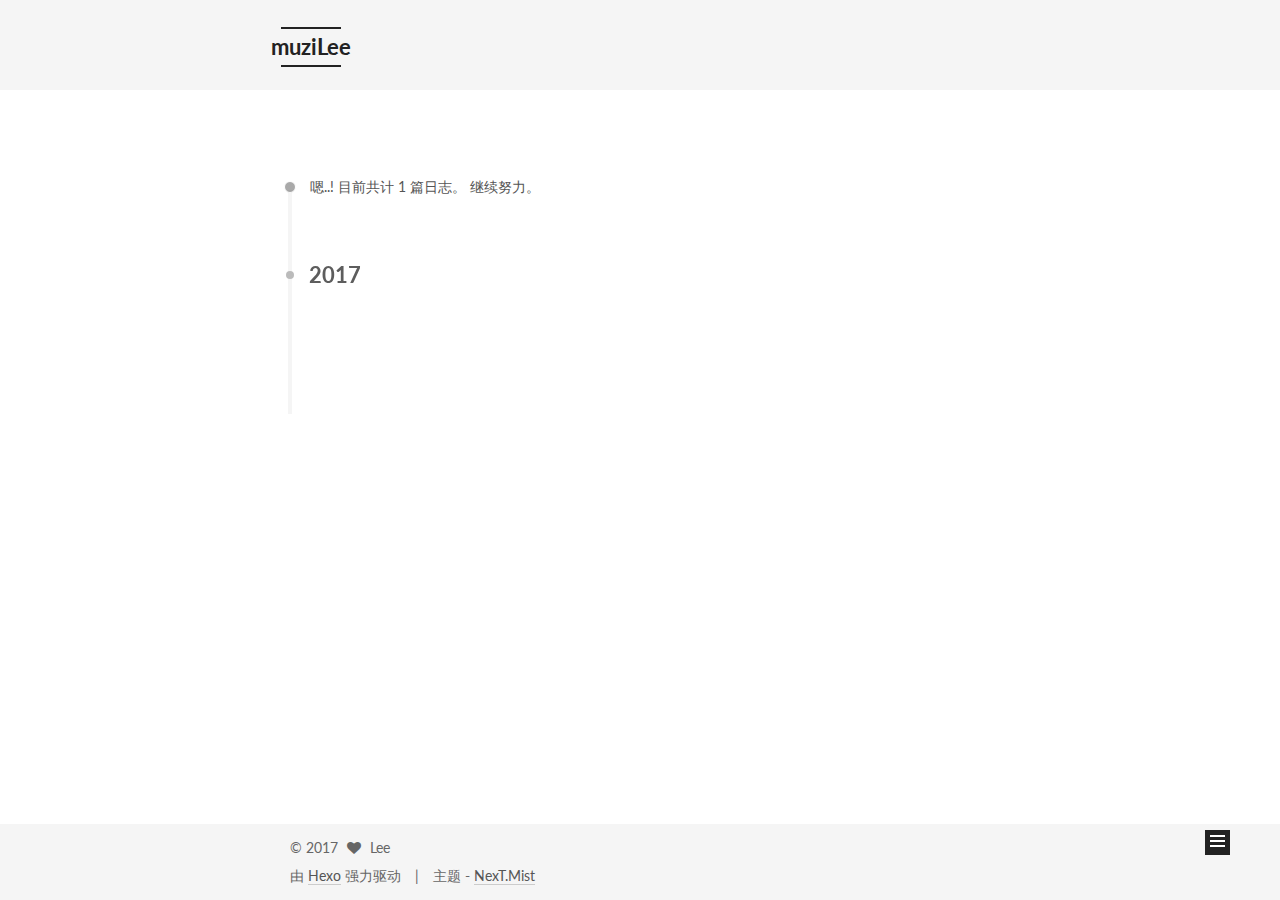
<file: archives/index.html>
<!doctype html>



  


<html class="theme-next mist use-motion" lang="zh-Hans">
<head>
  <meta charset="UTF-8"/>
<meta http-equiv="X-UA-Compatible" content="IE=edge" />
<meta name="viewport" content="width=device-width, initial-scale=1, maximum-scale=1"/>



<meta http-equiv="Cache-Control" content="no-transform" />
<meta http-equiv="Cache-Control" content="no-siteapp" />












  
  
  <link href="/lib/fancybox/source/jquery.fancybox.css?v=2.1.5" rel="stylesheet" type="text/css" />




  
  
  
  

  
    
    
  

  

  

  

  

  
    
    
    <link href="//fonts.googleapis.com/css?family=Lato:300,300italic,400,400italic,700,700italic&subset=latin,latin-ext" rel="stylesheet" type="text/css">
  






<link href="/lib/font-awesome/css/font-awesome.min.css?v=4.6.2" rel="stylesheet" type="text/css" />

<link href="/css/main.css?v=5.1.0" rel="stylesheet" type="text/css" />


  <meta name="keywords" content="Hexo, NexT" />








  <link rel="shortcut icon" type="image/x-icon" href="/favicon.ico?v=5.1.0" />






<meta property="og:type" content="website">
<meta property="og:title" content="muziLee">
<meta property="og:url" content="http://yoursite.com/archives/index.html">
<meta property="og:site_name" content="muziLee">
<meta name="twitter:card" content="summary">
<meta name="twitter:title" content="muziLee">



<script type="text/javascript" id="hexo.configurations">
  var NexT = window.NexT || {};
  var CONFIG = {
    root: '/',
    scheme: 'Mist',
    sidebar: {"position":"left","display":"post"},
    fancybox: true,
    motion: true,
    duoshuo: {
      userId: '0',
      author: '博主'
    },
    algolia: {
      applicationID: '',
      apiKey: '',
      indexName: '',
      hits: {"per_page":10},
      labels: {"input_placeholder":"Search for Posts","hits_empty":"We didn't find any results for the search: ${query}","hits_stats":"${hits} results found in ${time} ms"}
    }
  };
</script>



  <link rel="canonical" href="http://yoursite.com/archives/"/>





  <title> 归档 | muziLee </title>
</head>

<body itemscope itemtype="http://schema.org/WebPage" lang="zh-Hans">

  










  
  
    
  

  <div class="container one-collumn sidebar-position-left  page-archive  ">
    <div class="headband"></div>

    <header id="header" class="header" itemscope itemtype="http://schema.org/WPHeader">
      <div class="header-inner"><div class="site-meta ">
  

  <div class="custom-logo-site-title">
    <a href="/"  class="brand" rel="start">
      <span class="logo-line-before"><i></i></span>
      <span class="site-title">muziLee</span>
      <span class="logo-line-after"><i></i></span>
    </a>
  </div>
    
      <p class="site-subtitle"></p>
    
</div>

<div class="site-nav-toggle">
  <button>
    <span class="btn-bar"></span>
    <span class="btn-bar"></span>
    <span class="btn-bar"></span>
  </button>
</div>

<nav class="site-nav">
  

  
    <ul id="menu" class="menu">
      
        
        <li class="menu-item menu-item-home">
          <a href="/" rel="section">
            
              <i class="menu-item-icon fa fa-fw fa-home"></i> <br />
            
            首页
          </a>
        </li>
      
        
        <li class="menu-item menu-item-archives">
          <a href="/archives" rel="section">
            
              <i class="menu-item-icon fa fa-fw fa-archive"></i> <br />
            
            归档
          </a>
        </li>
      
        
        <li class="menu-item menu-item-tags">
          <a href="/tags" rel="section">
            
              <i class="menu-item-icon fa fa-fw fa-tags"></i> <br />
            
            标签
          </a>
        </li>
      

      
    </ul>
  

  
</nav>



 </div>
    </header>

    <main id="main" class="main">
      <div class="main-inner">
        <div class="content-wrap">
          <div id="content" class="content">
            

  <section id="posts" class="posts-collapse">
    <span class="archive-move-on"></span>

    <span class="archive-page-counter">
      
      
      
        
      
      嗯..! 目前共计 1 篇日志。 继续努力。
    </span>

    

      
      
      

      
        
        <div class="collection-title">
          <h2 class="archive-year motion-element" id="archive-year-2017">2017</h2>
        </div>
      
      

      

  <article class="post post-type-normal" itemscope itemtype="http://schema.org/Article">
    <header class="post-header">

      <h1 class="post-title">
        
            <a class="post-title-link" href="/2017/01/24/hello-world/" itemprop="url">
              
                <span itemprop="name">Hello World</span>
              
            </a>
        
      </h1>

      <div class="post-meta">
        <time class="post-time" itemprop="dateCreated"
              datetime="2017-01-24T16:08:00+08:00"
              content="2017-01-24" >
          01-24
        </time>
      </div>

    </header>
  </article>



    

  </section>

  


          
          </div>
          


          

        </div>
        
          
  
  <div class="sidebar-toggle">
    <div class="sidebar-toggle-line-wrap">
      <span class="sidebar-toggle-line sidebar-toggle-line-first"></span>
      <span class="sidebar-toggle-line sidebar-toggle-line-middle"></span>
      <span class="sidebar-toggle-line sidebar-toggle-line-last"></span>
    </div>
  </div>

  <aside id="sidebar" class="sidebar">
    <div class="sidebar-inner">

      

      

      <section class="site-overview sidebar-panel sidebar-panel-active">
        <div class="site-author motion-element" itemprop="author" itemscope itemtype="http://schema.org/Person">
          <img class="site-author-image" itemprop="image"
               src="/images/avatar.gif"
               alt="Lee" />
          <p class="site-author-name" itemprop="name">Lee</p>
          <p class="site-description motion-element" itemprop="description"></p>
        </div>
        <nav class="site-state motion-element">
        
          
            <div class="site-state-item site-state-posts">
              <a href="/archives">
                <span class="site-state-item-count">1</span>
                <span class="site-state-item-name">日志</span>
              </a>
            </div>
          

          

          

        </nav>

        

        <div class="links-of-author motion-element">
          
        </div>

        
        

        
        

        


      </section>

      

    </div>
  </aside>


        
      </div>
    </main>

    <footer id="footer" class="footer">
      <div class="footer-inner">
        <div class="copyright" >
  
  &copy; 
  <span itemprop="copyrightYear">2017</span>
  <span class="with-love">
    <i class="fa fa-heart"></i>
  </span>
  <span class="author" itemprop="copyrightHolder">Lee</span>
</div>


<div class="powered-by">
  由 <a class="theme-link" href="https://hexo.io">Hexo</a> 强力驱动
</div>

<div class="theme-info">
  主题 -
  <a class="theme-link" href="https://github.com/iissnan/hexo-theme-next">
    NexT.Mist
  </a>
</div>


        

        
      </div>
    </footer>

    <div class="back-to-top">
      <i class="fa fa-arrow-up"></i>
    </div>
  </div>

  

<script type="text/javascript">
  if (Object.prototype.toString.call(window.Promise) !== '[object Function]') {
    window.Promise = null;
  }
</script>









  




  
  <script type="text/javascript" src="/lib/jquery/index.js?v=2.1.3"></script>

  
  <script type="text/javascript" src="/lib/fastclick/lib/fastclick.min.js?v=1.0.6"></script>

  
  <script type="text/javascript" src="/lib/jquery_lazyload/jquery.lazyload.js?v=1.9.7"></script>

  
  <script type="text/javascript" src="/lib/velocity/velocity.min.js?v=1.2.1"></script>

  
  <script type="text/javascript" src="/lib/velocity/velocity.ui.min.js?v=1.2.1"></script>

  
  <script type="text/javascript" src="/lib/fancybox/source/jquery.fancybox.pack.js?v=2.1.5"></script>


  


  <script type="text/javascript" src="/js/src/utils.js?v=5.1.0"></script>

  <script type="text/javascript" src="/js/src/motion.js?v=5.1.0"></script>



  
  

  
  
    <script type="text/javascript" id="motion.page.archive">
      $('.archive-year').velocity('transition.slideLeftIn');
    </script>
  


  


  <script type="text/javascript" src="/js/src/bootstrap.js?v=5.1.0"></script>



  



  




	





  





  

  




  
  

  

  

  

  


</body>
</html>
</file>
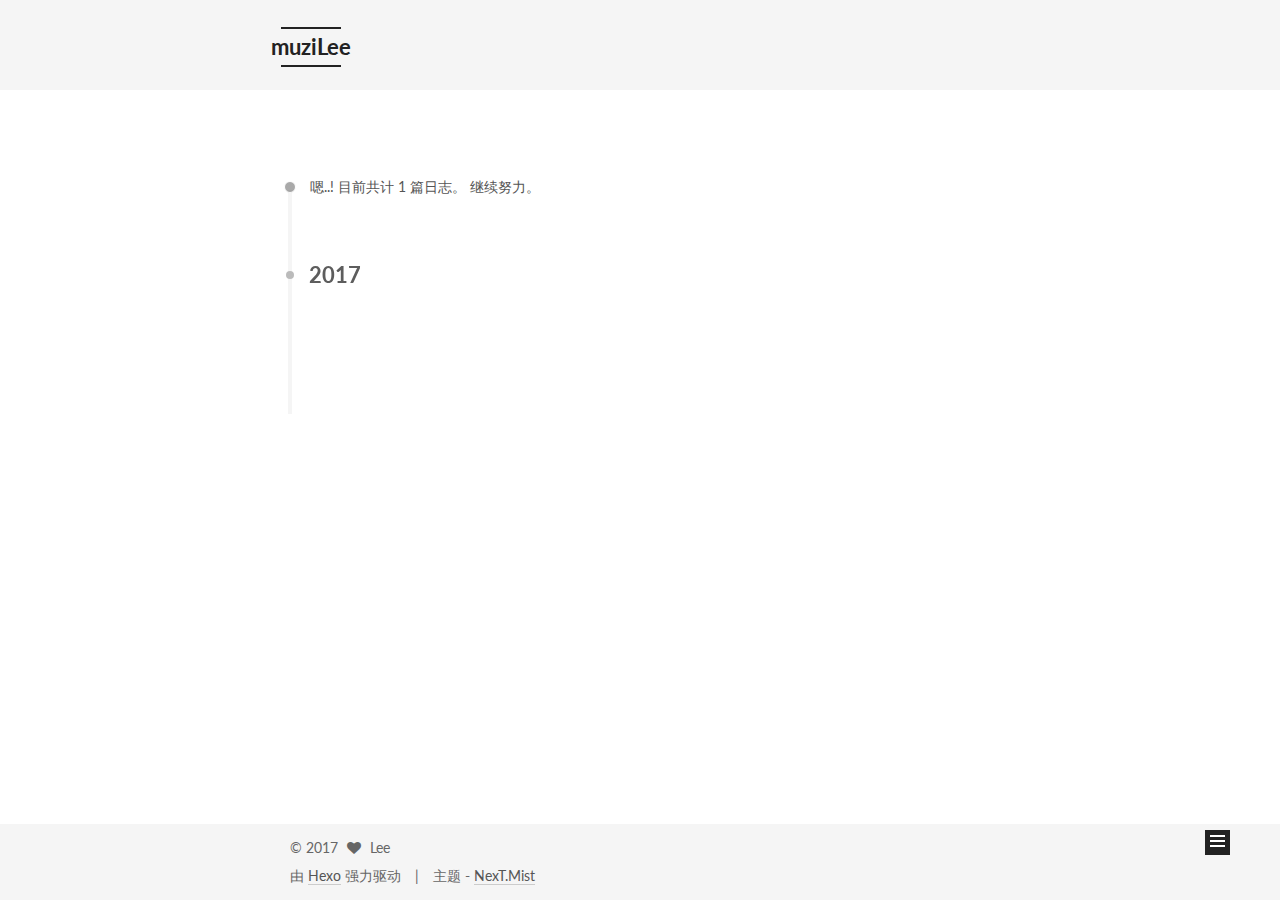
<file: archives/2017/index.html>
<!doctype html>



  


<html class="theme-next mist use-motion" lang="zh-Hans">
<head>
  <meta charset="UTF-8"/>
<meta http-equiv="X-UA-Compatible" content="IE=edge" />
<meta name="viewport" content="width=device-width, initial-scale=1, maximum-scale=1"/>



<meta http-equiv="Cache-Control" content="no-transform" />
<meta http-equiv="Cache-Control" content="no-siteapp" />












  
  
  <link href="/lib/fancybox/source/jquery.fancybox.css?v=2.1.5" rel="stylesheet" type="text/css" />




  
  
  
  

  
    
    
  

  

  

  

  

  
    
    
    <link href="//fonts.googleapis.com/css?family=Lato:300,300italic,400,400italic,700,700italic&subset=latin,latin-ext" rel="stylesheet" type="text/css">
  






<link href="/lib/font-awesome/css/font-awesome.min.css?v=4.6.2" rel="stylesheet" type="text/css" />

<link href="/css/main.css?v=5.1.0" rel="stylesheet" type="text/css" />


  <meta name="keywords" content="Hexo, NexT" />








  <link rel="shortcut icon" type="image/x-icon" href="/favicon.ico?v=5.1.0" />






<meta property="og:type" content="website">
<meta property="og:title" content="muziLee">
<meta property="og:url" content="http://yoursite.com/archives/2017/index.html">
<meta property="og:site_name" content="muziLee">
<meta name="twitter:card" content="summary">
<meta name="twitter:title" content="muziLee">



<script type="text/javascript" id="hexo.configurations">
  var NexT = window.NexT || {};
  var CONFIG = {
    root: '/',
    scheme: 'Mist',
    sidebar: {"position":"left","display":"post"},
    fancybox: true,
    motion: true,
    duoshuo: {
      userId: '0',
      author: '博主'
    },
    algolia: {
      applicationID: '',
      apiKey: '',
      indexName: '',
      hits: {"per_page":10},
      labels: {"input_placeholder":"Search for Posts","hits_empty":"We didn't find any results for the search: ${query}","hits_stats":"${hits} results found in ${time} ms"}
    }
  };
</script>



  <link rel="canonical" href="http://yoursite.com/archives/2017/"/>





  <title> 归档 | muziLee </title>
</head>

<body itemscope itemtype="http://schema.org/WebPage" lang="zh-Hans">

  










  
  
    
  

  <div class="container one-collumn sidebar-position-left  page-archive  ">
    <div class="headband"></div>

    <header id="header" class="header" itemscope itemtype="http://schema.org/WPHeader">
      <div class="header-inner"><div class="site-meta ">
  

  <div class="custom-logo-site-title">
    <a href="/"  class="brand" rel="start">
      <span class="logo-line-before"><i></i></span>
      <span class="site-title">muziLee</span>
      <span class="logo-line-after"><i></i></span>
    </a>
  </div>
    
      <p class="site-subtitle"></p>
    
</div>

<div class="site-nav-toggle">
  <button>
    <span class="btn-bar"></span>
    <span class="btn-bar"></span>
    <span class="btn-bar"></span>
  </button>
</div>

<nav class="site-nav">
  

  
    <ul id="menu" class="menu">
      
        
        <li class="menu-item menu-item-home">
          <a href="/" rel="section">
            
              <i class="menu-item-icon fa fa-fw fa-home"></i> <br />
            
            首页
          </a>
        </li>
      
        
        <li class="menu-item menu-item-archives">
          <a href="/archives" rel="section">
            
              <i class="menu-item-icon fa fa-fw fa-archive"></i> <br />
            
            归档
          </a>
        </li>
      
        
        <li class="menu-item menu-item-tags">
          <a href="/tags" rel="section">
            
              <i class="menu-item-icon fa fa-fw fa-tags"></i> <br />
            
            标签
          </a>
        </li>
      

      
    </ul>
  

  
</nav>



 </div>
    </header>

    <main id="main" class="main">
      <div class="main-inner">
        <div class="content-wrap">
          <div id="content" class="content">
            

  <section id="posts" class="posts-collapse">
    <span class="archive-move-on"></span>

    <span class="archive-page-counter">
      
      
      
        
      
      嗯..! 目前共计 1 篇日志。 继续努力。
    </span>

    

      
      
      

      
        
        <div class="collection-title">
          <h2 class="archive-year motion-element" id="archive-year-2017">2017</h2>
        </div>
      
      

      

  <article class="post post-type-normal" itemscope itemtype="http://schema.org/Article">
    <header class="post-header">

      <h1 class="post-title">
        
            <a class="post-title-link" href="/2017/01/24/hello-world/" itemprop="url">
              
                <span itemprop="name">Hello World</span>
              
            </a>
        
      </h1>

      <div class="post-meta">
        <time class="post-time" itemprop="dateCreated"
              datetime="2017-01-24T16:08:00+08:00"
              content="2017-01-24" >
          01-24
        </time>
      </div>

    </header>
  </article>



    

  </section>

  


          
          </div>
          


          

        </div>
        
          
  
  <div class="sidebar-toggle">
    <div class="sidebar-toggle-line-wrap">
      <span class="sidebar-toggle-line sidebar-toggle-line-first"></span>
      <span class="sidebar-toggle-line sidebar-toggle-line-middle"></span>
      <span class="sidebar-toggle-line sidebar-toggle-line-last"></span>
    </div>
  </div>

  <aside id="sidebar" class="sidebar">
    <div class="sidebar-inner">

      

      

      <section class="site-overview sidebar-panel sidebar-panel-active">
        <div class="site-author motion-element" itemprop="author" itemscope itemtype="http://schema.org/Person">
          <img class="site-author-image" itemprop="image"
               src="/images/avatar.gif"
               alt="Lee" />
          <p class="site-author-name" itemprop="name">Lee</p>
          <p class="site-description motion-element" itemprop="description"></p>
        </div>
        <nav class="site-state motion-element">
        
          
            <div class="site-state-item site-state-posts">
              <a href="/archives">
                <span class="site-state-item-count">1</span>
                <span class="site-state-item-name">日志</span>
              </a>
            </div>
          

          

          

        </nav>

        

        <div class="links-of-author motion-element">
          
        </div>

        
        

        
        

        


      </section>

      

    </div>
  </aside>


        
      </div>
    </main>

    <footer id="footer" class="footer">
      <div class="footer-inner">
        <div class="copyright" >
  
  &copy; 
  <span itemprop="copyrightYear">2017</span>
  <span class="with-love">
    <i class="fa fa-heart"></i>
  </span>
  <span class="author" itemprop="copyrightHolder">Lee</span>
</div>


<div class="powered-by">
  由 <a class="theme-link" href="https://hexo.io">Hexo</a> 强力驱动
</div>

<div class="theme-info">
  主题 -
  <a class="theme-link" href="https://github.com/iissnan/hexo-theme-next">
    NexT.Mist
  </a>
</div>


        

        
      </div>
    </footer>

    <div class="back-to-top">
      <i class="fa fa-arrow-up"></i>
    </div>
  </div>

  

<script type="text/javascript">
  if (Object.prototype.toString.call(window.Promise) !== '[object Function]') {
    window.Promise = null;
  }
</script>









  




  
  <script type="text/javascript" src="/lib/jquery/index.js?v=2.1.3"></script>

  
  <script type="text/javascript" src="/lib/fastclick/lib/fastclick.min.js?v=1.0.6"></script>

  
  <script type="text/javascript" src="/lib/jquery_lazyload/jquery.lazyload.js?v=1.9.7"></script>

  
  <script type="text/javascript" src="/lib/velocity/velocity.min.js?v=1.2.1"></script>

  
  <script type="text/javascript" src="/lib/velocity/velocity.ui.min.js?v=1.2.1"></script>

  
  <script type="text/javascript" src="/lib/fancybox/source/jquery.fancybox.pack.js?v=2.1.5"></script>


  


  <script type="text/javascript" src="/js/src/utils.js?v=5.1.0"></script>

  <script type="text/javascript" src="/js/src/motion.js?v=5.1.0"></script>



  
  

  
  
    <script type="text/javascript" id="motion.page.archive">
      $('.archive-year').velocity('transition.slideLeftIn');
    </script>
  


  


  <script type="text/javascript" src="/js/src/bootstrap.js?v=5.1.0"></script>



  



  




	





  





  

  




  
  

  

  

  

  


</body>
</html>
</file>
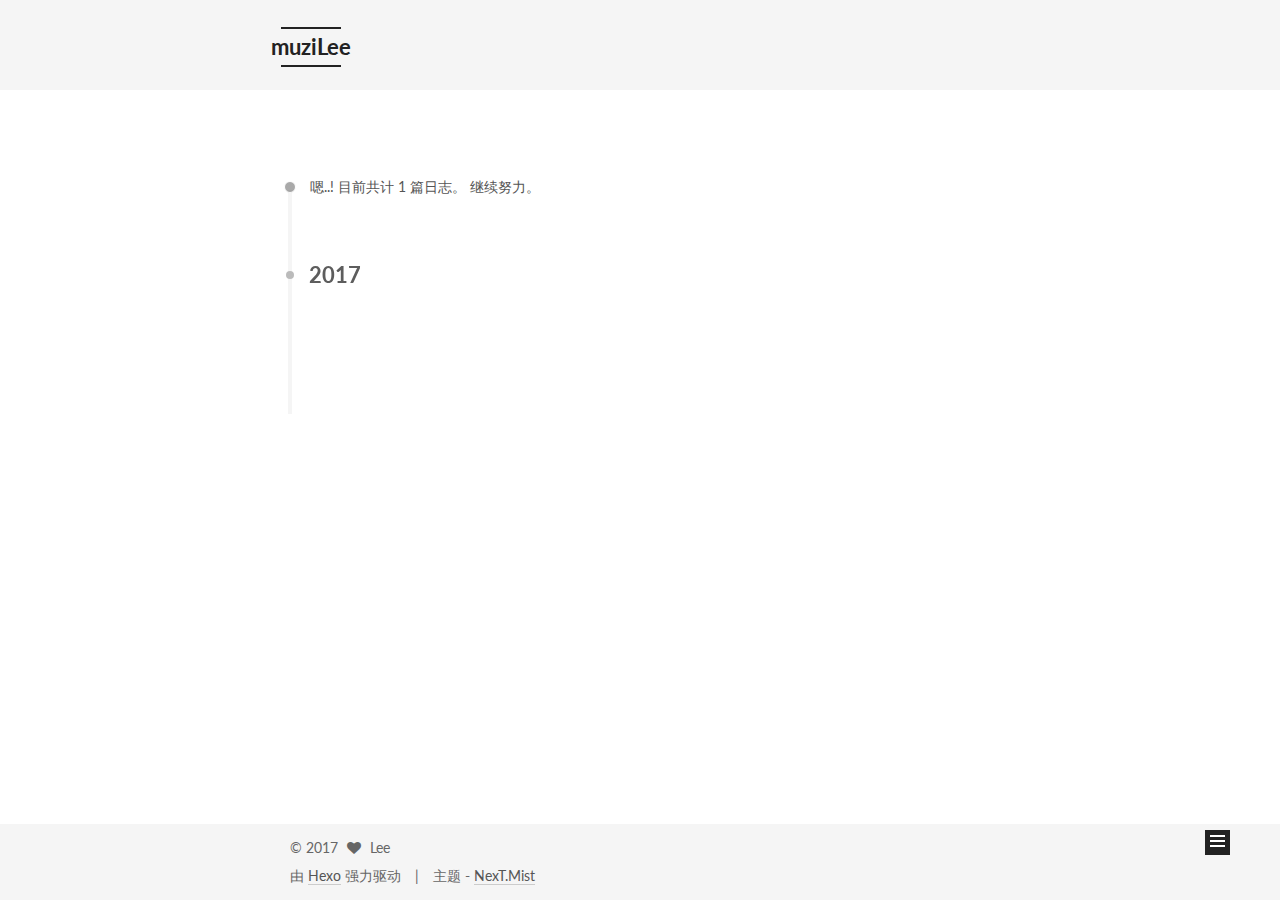
<file: archives/2017/01/index.html>
<!doctype html>



  


<html class="theme-next mist use-motion" lang="zh-Hans">
<head>
  <meta charset="UTF-8"/>
<meta http-equiv="X-UA-Compatible" content="IE=edge" />
<meta name="viewport" content="width=device-width, initial-scale=1, maximum-scale=1"/>



<meta http-equiv="Cache-Control" content="no-transform" />
<meta http-equiv="Cache-Control" content="no-siteapp" />












  
  
  <link href="/lib/fancybox/source/jquery.fancybox.css?v=2.1.5" rel="stylesheet" type="text/css" />




  
  
  
  

  
    
    
  

  

  

  

  

  
    
    
    <link href="//fonts.googleapis.com/css?family=Lato:300,300italic,400,400italic,700,700italic&subset=latin,latin-ext" rel="stylesheet" type="text/css">
  






<link href="/lib/font-awesome/css/font-awesome.min.css?v=4.6.2" rel="stylesheet" type="text/css" />

<link href="/css/main.css?v=5.1.0" rel="stylesheet" type="text/css" />


  <meta name="keywords" content="Hexo, NexT" />








  <link rel="shortcut icon" type="image/x-icon" href="/favicon.ico?v=5.1.0" />






<meta property="og:type" content="website">
<meta property="og:title" content="muziLee">
<meta property="og:url" content="http://yoursite.com/archives/2017/01/index.html">
<meta property="og:site_name" content="muziLee">
<meta name="twitter:card" content="summary">
<meta name="twitter:title" content="muziLee">



<script type="text/javascript" id="hexo.configurations">
  var NexT = window.NexT || {};
  var CONFIG = {
    root: '/',
    scheme: 'Mist',
    sidebar: {"position":"left","display":"post"},
    fancybox: true,
    motion: true,
    duoshuo: {
      userId: '0',
      author: '博主'
    },
    algolia: {
      applicationID: '',
      apiKey: '',
      indexName: '',
      hits: {"per_page":10},
      labels: {"input_placeholder":"Search for Posts","hits_empty":"We didn't find any results for the search: ${query}","hits_stats":"${hits} results found in ${time} ms"}
    }
  };
</script>



  <link rel="canonical" href="http://yoursite.com/archives/2017/01/"/>





  <title> 归档 | muziLee </title>
</head>

<body itemscope itemtype="http://schema.org/WebPage" lang="zh-Hans">

  










  
  
    
  

  <div class="container one-collumn sidebar-position-left  page-archive  ">
    <div class="headband"></div>

    <header id="header" class="header" itemscope itemtype="http://schema.org/WPHeader">
      <div class="header-inner"><div class="site-meta ">
  

  <div class="custom-logo-site-title">
    <a href="/"  class="brand" rel="start">
      <span class="logo-line-before"><i></i></span>
      <span class="site-title">muziLee</span>
      <span class="logo-line-after"><i></i></span>
    </a>
  </div>
    
      <p class="site-subtitle"></p>
    
</div>

<div class="site-nav-toggle">
  <button>
    <span class="btn-bar"></span>
    <span class="btn-bar"></span>
    <span class="btn-bar"></span>
  </button>
</div>

<nav class="site-nav">
  

  
    <ul id="menu" class="menu">
      
        
        <li class="menu-item menu-item-home">
          <a href="/" rel="section">
            
              <i class="menu-item-icon fa fa-fw fa-home"></i> <br />
            
            首页
          </a>
        </li>
      
        
        <li class="menu-item menu-item-archives">
          <a href="/archives" rel="section">
            
              <i class="menu-item-icon fa fa-fw fa-archive"></i> <br />
            
            归档
          </a>
        </li>
      
        
        <li class="menu-item menu-item-tags">
          <a href="/tags" rel="section">
            
              <i class="menu-item-icon fa fa-fw fa-tags"></i> <br />
            
            标签
          </a>
        </li>
      

      
    </ul>
  

  
</nav>



 </div>
    </header>

    <main id="main" class="main">
      <div class="main-inner">
        <div class="content-wrap">
          <div id="content" class="content">
            

  <section id="posts" class="posts-collapse">
    <span class="archive-move-on"></span>

    <span class="archive-page-counter">
      
      
      
        
      
      嗯..! 目前共计 1 篇日志。 继续努力。
    </span>

    

      
      
      

      
        
        <div class="collection-title">
          <h2 class="archive-year motion-element" id="archive-year-2017">2017</h2>
        </div>
      
      

      

  <article class="post post-type-normal" itemscope itemtype="http://schema.org/Article">
    <header class="post-header">

      <h1 class="post-title">
        
            <a class="post-title-link" href="/2017/01/24/hello-world/" itemprop="url">
              
                <span itemprop="name">Hello World</span>
              
            </a>
        
      </h1>

      <div class="post-meta">
        <time class="post-time" itemprop="dateCreated"
              datetime="2017-01-24T16:08:00+08:00"
              content="2017-01-24" >
          01-24
        </time>
      </div>

    </header>
  </article>



    

  </section>

  


          
          </div>
          


          

        </div>
        
          
  
  <div class="sidebar-toggle">
    <div class="sidebar-toggle-line-wrap">
      <span class="sidebar-toggle-line sidebar-toggle-line-first"></span>
      <span class="sidebar-toggle-line sidebar-toggle-line-middle"></span>
      <span class="sidebar-toggle-line sidebar-toggle-line-last"></span>
    </div>
  </div>

  <aside id="sidebar" class="sidebar">
    <div class="sidebar-inner">

      

      

      <section class="site-overview sidebar-panel sidebar-panel-active">
        <div class="site-author motion-element" itemprop="author" itemscope itemtype="http://schema.org/Person">
          <img class="site-author-image" itemprop="image"
               src="/images/avatar.gif"
               alt="Lee" />
          <p class="site-author-name" itemprop="name">Lee</p>
          <p class="site-description motion-element" itemprop="description"></p>
        </div>
        <nav class="site-state motion-element">
        
          
            <div class="site-state-item site-state-posts">
              <a href="/archives">
                <span class="site-state-item-count">1</span>
                <span class="site-state-item-name">日志</span>
              </a>
            </div>
          

          

          

        </nav>

        

        <div class="links-of-author motion-element">
          
        </div>

        
        

        
        

        


      </section>

      

    </div>
  </aside>


        
      </div>
    </main>

    <footer id="footer" class="footer">
      <div class="footer-inner">
        <div class="copyright" >
  
  &copy; 
  <span itemprop="copyrightYear">2017</span>
  <span class="with-love">
    <i class="fa fa-heart"></i>
  </span>
  <span class="author" itemprop="copyrightHolder">Lee</span>
</div>


<div class="powered-by">
  由 <a class="theme-link" href="https://hexo.io">Hexo</a> 强力驱动
</div>

<div class="theme-info">
  主题 -
  <a class="theme-link" href="https://github.com/iissnan/hexo-theme-next">
    NexT.Mist
  </a>
</div>


        

        
      </div>
    </footer>

    <div class="back-to-top">
      <i class="fa fa-arrow-up"></i>
    </div>
  </div>

  

<script type="text/javascript">
  if (Object.prototype.toString.call(window.Promise) !== '[object Function]') {
    window.Promise = null;
  }
</script>









  




  
  <script type="text/javascript" src="/lib/jquery/index.js?v=2.1.3"></script>

  
  <script type="text/javascript" src="/lib/fastclick/lib/fastclick.min.js?v=1.0.6"></script>

  
  <script type="text/javascript" src="/lib/jquery_lazyload/jquery.lazyload.js?v=1.9.7"></script>

  
  <script type="text/javascript" src="/lib/velocity/velocity.min.js?v=1.2.1"></script>

  
  <script type="text/javascript" src="/lib/velocity/velocity.ui.min.js?v=1.2.1"></script>

  
  <script type="text/javascript" src="/lib/fancybox/source/jquery.fancybox.pack.js?v=2.1.5"></script>


  


  <script type="text/javascript" src="/js/src/utils.js?v=5.1.0"></script>

  <script type="text/javascript" src="/js/src/motion.js?v=5.1.0"></script>



  
  

  
  
    <script type="text/javascript" id="motion.page.archive">
      $('.archive-year').velocity('transition.slideLeftIn');
    </script>
  


  


  <script type="text/javascript" src="/js/src/bootstrap.js?v=5.1.0"></script>



  



  




	





  





  

  




  
  

  

  

  

  


</body>
</html>
</file>
<file: css/main.css>
/* normalize.css v3.0.2 | MIT License | git.io/normalize */
html {
  font-family: sans-serif; /* 1 */
  -ms-text-size-adjust: 100%; /* 2 */
  -webkit-text-size-adjust: 100%; /* 2 */
}
body {
  margin: 0;
}
article,
aside,
details,
figcaption,
figure,
footer,
header,
hgroup,
main,
menu,
nav,
section,
summary {
  display: block;
}
audio,
canvas,
progress,
video {
  display: inline-block; /* 1 */
  vertical-align: baseline; /* 2 */
}
audio:not([controls]) {
  display: none;
  height: 0;
}
[hidden],
template {
  display: none;
}
a {
  background-color: transparent;
}
a:active,
a:hover {
  outline: 0;
}
abbr[title] {
  border-bottom: 1px dotted;
}
b,
strong {
  font-weight: bold;
}
dfn {
  font-style: italic;
}
h1 {
  font-size: 2em;
  margin: 0.67em 0;
}
mark {
  background: #ff0;
  color: #000;
}
small {
  font-size: 80%;
}
sub,
sup {
  font-size: 75%;
  line-height: 0;
  position: relative;
  vertical-align: baseline;
}
sup {
  top: -0.5em;
}
sub {
  bottom: -0.25em;
}
img {
  border: 0;
}
svg:not(:root) {
  overflow: hidden;
}
figure {
  margin: 1em 40px;
}
hr {
  -moz-box-sizing: content-box;
  box-sizing: content-box;
  height: 0;
}
pre {
  overflow: auto;
}
code,
kbd,
pre,
samp {
  font-family: monospace, monospace;
  font-size: 1em;
}
button,
input,
optgroup,
select,
textarea {
  color: inherit; /* 1 */
  font: inherit; /* 2 */
  margin: 0; /* 3 */
}
button {
  overflow: visible;
}
button,
select {
  text-transform: none;
}
button,
html input[type="button"],
input[type="reset"],
input[type="submit"] {
  -webkit-appearance: button; /* 2 */
  cursor: pointer; /* 3 */
}
button[disabled],
html input[disabled] {
  cursor: default;
}
button::-moz-focus-inner,
input::-moz-focus-inner {
  border: 0;
  padding: 0;
}
input {
  line-height: normal;
}
input[type="checkbox"],
input[type="radio"] {
  box-sizing: border-box; /* 1 */
  padding: 0; /* 2 */
}
input[type="number"]::-webkit-inner-spin-button,
input[type="number"]::-webkit-outer-spin-button {
  height: auto;
}
input[type="search"] {
  -webkit-appearance: textfield; /* 1 */
  -moz-box-sizing: content-box;
  -webkit-box-sizing: content-box; /* 2 */
  box-sizing: content-box;
}
input[type="search"]::-webkit-search-cancel-button,
input[type="search"]::-webkit-search-decoration {
  -webkit-appearance: none;
}
fieldset {
  border: 1px solid #c0c0c0;
  margin: 0 2px;
  padding: 0.35em 0.625em 0.75em;
}
legend {
  border: 0; /* 1 */
  padding: 0; /* 2 */
}
textarea {
  overflow: auto;
}
optgroup {
  font-weight: bold;
}
table {
  border-collapse: collapse;
  border-spacing: 0;
}
td,
th {
  padding: 0;
}
::selection {
  background: #262a30;
  color: #fff;
}
body {
  position: relative;
  font-family: 'Lato', "PingFang SC", "Microsoft YaHei", sans-serif;
  font-size: 14px;
  line-height: 2;
  color: #555;
  background: #fff;
}
@media (max-width: 767px) {
  body {
    padding-right: 0 !important;
  }
}
@media (min-width: 768px) and (max-width: 991px) {
  body {
    padding-right: 0 !important;
  }
}
@media (min-width: 1600px) {
  body {
    font-size: 16px;
  }
}
h1,
h2,
h3,
h4,
h5,
h6 {
  margin: 0;
  padding: 0;
  font-weight: bold;
  line-height: 1.5;
  font-family: 'Lato', "PingFang SC", "Microsoft YaHei", sans-serif;
}
h2,
h3,
h4,
h5,
h6 {
  margin: 20px 0 15px;
}
h1 {
  font-size: 24px;
}
@media (max-width: 767px) {
  h1 {
    font-size: 20px;
  }
}
h2 {
  font-size: 22px;
}
@media (max-width: 767px) {
  h2 {
    font-size: 18px;
  }
}
h3 {
  font-size: 20px;
}
@media (max-width: 767px) {
  h3 {
    font-size: 16px;
  }
}
h4 {
  font-size: 18px;
}
@media (max-width: 767px) {
  h4 {
    font-size: 14px;
  }
}
h5 {
  font-size: 16px;
}
@media (max-width: 767px) {
  h5 {
    font-size: 12px;
  }
}
h6 {
  font-size: 14px;
}
@media (max-width: 767px) {
  h6 {
    font-size: 10px;
  }
}
p {
  margin: 0 0 25px 0;
}
a {
  color: #555;
  text-decoration: none;
  border-bottom: 1px solid #999;
  word-wrap: break-word;
}
a:hover {
  color: #222;
  border-bottom-color: #222;
}
ul {
  list-style: none;
}
blockquote {
  margin: 0;
  padding: 0;
}
img {
  display: block;
  margin: auto;
  max-width: 100%;
  height: auto;
}
hr {
  margin: 40px 0;
  height: 3px;
  border: none;
  background-color: #ddd;
  background-image: repeating-linear-gradient(-45deg, #fff, #fff 4px, transparent 4px, transparent 8px);
}
blockquote {
  padding: 0 15px;
  color: #666;
  border-left: 4px solid #ddd;
}
blockquote cite::before {
  content: "-";
  padding: 0 5px;
}
dt {
  font-weight: 700;
}
dd {
  margin: 0;
  padding: 0;
}
.text-left {
  text-align: left;
}
.text-center {
  text-align: center;
}
.text-right {
  text-align: right;
}
.text-justify {
  text-align: justify;
}
.text-nowrap {
  white-space: nowrap;
}
.text-lowercase {
  text-transform: lowercase;
}
.text-uppercase {
  text-transform: uppercase;
}
.text-capitalize {
  text-transform: capitalize;
}
.center-block {
  display: block;
  margin-left: auto;
  margin-right: auto;
}
.clearfix:before,
.clearfix:after {
  content: " ";
  display: table;
}
.clearfix:after {
  clear: both;
}
.pullquote {
  width: 45%;
}
.pullquote.left {
  float: left;
  margin-left: 5px;
  margin-right: 10px;
}
.pullquote.right {
  float: right;
  margin-left: 10px;
  margin-right: 5px;
}
.affix.affix.affix {
  position: fixed;
}
.translation {
  margin-top: -20px;
  font-size: 14px;
  color: #999;
}
.scrollbar-measure {
  width: 100px;
  height: 100px;
  overflow: scroll;
  position: absolute;
  top: -9999px;
}
.use-motion .motion-element {
  opacity: 0;
}
#local-search-input {
  padding: 3px;
  border: none;
  text-indent: 14px;
  border-radius: 0;
  width: 140px;
  outline: none;
  border-bottom: 1px solid #999;
  background: inherit;
  opacity: 0.5;
}
#local-search-input:focus {
  opacity: 1;
}
.search-icon {
  position: absolute;
  top: 9px;
}
table {
  margin: 20px 0;
  width: 100%;
  border-collapse: collapse;
  border-spacing: 0;
  border: 1px solid #ddd;
  font-size: 14px;
  table-layout: fixed;
  word-wrap: break-all;
}
table>tbody>tr:nth-of-type(odd) {
  background-color: #f9f9f9;
}
table>tbody>tr:hover {
  background-color: #f5f5f5;
}
caption,
th,
td {
  padding: 8px;
  text-align: left;
  vertical-align: middle;
  font-weight: normal;
}
th,
td {
  border-bottom: 3px solid #ddd;
  border-right: 1px solid #eee;
}
th {
  padding-bottom: 10px;
  font-weight: 700;
}
td {
  border-bottom-width: 1px;
}
html,
body {
  height: 100%;
}
.container {
  position: relative;
  min-height: 100%;
}
.header-inner {
  margin: 0 auto;
  padding: 100px 0 70px;
  width: 700px;
}
@media (min-width: 1600px) {
  .container .header-inner {
    width: 900px;
  }
}
.main {
  padding-bottom: 150px;
}
.main-inner {
  margin: 0 auto;
  width: 700px;
}
@media (min-width: 1600px) {
  .container .main-inner {
    width: 900px;
  }
}
.footer {
  position: absolute;
  left: 0;
  bottom: 0;
  width: 100%;
  min-height: 50px;
}
.footer-inner {
  box-sizing: border-box;
  margin: 20px auto;
  width: 700px;
}
@media (min-width: 1600px) {
  .container .footer-inner {
    width: 900px;
  }
}
pre,
.highlight {
  overflow: auto;
  margin: 20px 0;
  padding: 0;
  font-size: 13px;
  color: #4d4d4c;
  background: #f7f7f7;
  line-height: 1.6;
}
pre,
code {
  font-family: consolas, Menlo, "PingFang SC", "Microsoft YaHei", monospace;
}
code {
  padding: 2px 4px;
  word-wrap: break-word;
  color: #4d4d4c;
  background: #f7f7f7;
  border-radius: 3px;
  font-size: 13px;
}
pre code {
  padding: 0;
  color: #4d4d4c;
  background: none;
  text-shadow: none;
}
.highlight {
  border-radius: 1px;
}
.highlight pre {
  border: none;
  margin: 0;
  padding: 10px 0;
}
.highlight table {
  margin: 0;
  width: auto;
  border: none;
}
.highlight td {
  border: none;
  padding: 0;
}
.highlight figcaption {
  font-size: 1em;
  color: #4d4d4c;
  line-height: 1em;
  margin-bottom: 1em;
}
.highlight figcaption:before,
.highlight figcaption:after {
  content: " ";
  display: table;
}
.highlight figcaption:after {
  clear: both;
}
.highlight figcaption a {
  float: right;
  color: #4d4d4c;
}
.highlight figcaption a:hover {
  border-bottom-color: #4d4d4c;
}
.highlight .gutter pre {
  padding-left: 10px;
  padding-right: 10px;
  color: #869194;
  text-align: right;
  background-color: #eff2f3;
}
.highlight .code pre {
  padding-left: 10px;
  padding-right: 10px;
  background-color: #f7f7f7;
}
.highlight .line {
  height: 20px;
}
.gutter {
  -webkit-user-select: none;
  -moz-user-select: none;
  -ms-user-select: none;
  user-select: none;
}
.gist table {
  width: auto;
}
.gist table td {
  border: none;
}
pre .deletion {
  background: #fdd;
}
pre .addition {
  background: #dfd;
}
pre .meta {
  color: #8959a8;
}
pre .comment {
  color: #8e908c;
}
pre .variable,
pre .attribute,
pre .tag,
pre .regexp,
pre .ruby .constant,
pre .xml .tag .title,
pre .xml .pi,
pre .xml .doctype,
pre .html .doctype,
pre .css .id,
pre .css .class,
pre .css .pseudo {
  color: #c82829;
}
pre .number,
pre .preprocessor,
pre .built_in,
pre .literal,
pre .params,
pre .constant,
pre .command {
  color: #f5871f;
}
pre .ruby .class .title,
pre .css .rules .attribute,
pre .string,
pre .value,
pre .inheritance,
pre .header,
pre .ruby .symbol,
pre .xml .cdata,
pre .special,
pre .number,
pre .formula {
  color: #718c00;
}
pre .title,
pre .css .hexcolor {
  color: #3e999f;
}
pre .function,
pre .python .decorator,
pre .python .title,
pre .ruby .function .title,
pre .ruby .title .keyword,
pre .perl .sub,
pre .javascript .title,
pre .coffeescript .title {
  color: #4271ae;
}
pre .keyword,
pre .javascript .function {
  color: #8959a8;
}
.full-image.full-image.full-image {
  border: none;
  max-width: 100%;
  width: auto;
  margin: 20px auto;
}
@media (min-width: 992px) {
  .full-image.full-image.full-image {
    max-width: none;
    width: 110%;
    margin: 25px -5%;
  }
}
.blockquote-center,
.page-home .post-type-quote blockquote,
.page-post-detail .post-type-quote blockquote {
  position: relative;
  margin: 40px 0;
  padding: 0;
  border-left: none;
  text-align: center;
}
.blockquote-center::before,
.page-home .post-type-quote blockquote::before,
.page-post-detail .post-type-quote blockquote::before,
.blockquote-center::after,
.page-home .post-type-quote blockquote::after,
.page-post-detail .post-type-quote blockquote::after {
  position: absolute;
  content: ' ';
  display: block;
  width: 100%;
  height: 24px;
  opacity: 0.2;
  background-repeat: no-repeat;
  background-position: 0 -6px;
  background-size: 22px 22px;
}
.blockquote-center::before,
.page-home .post-type-quote blockquote::before,
.page-post-detail .post-type-quote blockquote::before {
  top: -20px;
  background-image: url("../images/quote-l.svg");
  border-top: 1px solid #ccc;
}
.blockquote-center::after,
.page-home .post-type-quote blockquote::after,
.page-post-detail .post-type-quote blockquote::after {
  bottom: -20px;
  background-image: url("../images/quote-r.svg");
  border-bottom: 1px solid #ccc;
  background-position: 100% 8px;
}
.blockquote-center p,
.page-home .post-type-quote blockquote p,
.page-post-detail .post-type-quote blockquote p,
.blockquote-center div,
.page-home .post-type-quote blockquote div,
.page-post-detail .post-type-quote blockquote div {
  text-align: center;
}
.post .post-body .group-picture img {
  box-sizing: border-box;
  padding: 0 3px;
  border: none;
}
.post .group-picture-row {
  overflow: hidden;
  margin-top: 6px;
}
.post .group-picture-row:first-child {
  margin-top: 0;
}
.post .group-picture-column {
  float: left;
}
.page-post-detail .post-body .group-picture-column {
  float: none;
  margin-top: 10px;
  width: auto !important;
}
.page-post-detail .post-body .group-picture-column img {
  margin: 0 auto;
}
.page-archive .group-picture-container {
  overflow: hidden;
}
.page-archive .group-picture-row {
  float: left;
}
.page-archive .group-picture-row:first-child {
  margin-top: 6px;
}
.page-archive .group-picture-column {
  max-width: 150px;
  max-height: 150px;
}
.note {
  padding: 20px;
  margin: 20px 0;
  border: 1px solid #eee;
  border-left-width: 5px;
  border-radius: 3px;
}
.note h2,
.note h3,
.note h4,
.note h5,
.note h6 {
  margin-top: 0;
  margin-bottom: 5px;
}
.note p:last-child {
  margin-bottom: 0;
}
.note code {
  border-radius: 3px;
}
.note+.note {
  margin-top: -5px;
}
.default {
  border-left-color: #777;
}
.default h2,
.default h3,
.default h4,
.default h5,
.default h6 {
  color: #777;
}
.primary {
  border-left-color: #428bca;
}
.primary h2,
.primary h3,
.primary h4,
.primary h5,
.primary h6 {
  color: #428bca;
}
.success {
  border-left-color: #5cb85c;
}
.success h2,
.success h3,
.success h4,
.success h5,
.success h6 {
  color: #5cb85c;
}
.danger {
  border-left-color: #d9534f;
}
.danger h2,
.danger h3,
.danger h4,
.danger h5,
.danger h6 {
  color: #d9534f;
}
.warning {
  border-left-color: #f0ad4e;
}
.warning h2,
.warning h3,
.warning h4,
.warning h5,
.warning h6 {
  color: #f0ad4e;
}
.info {
  border-left-color: #5bc0de;
}
.info h2,
.info h3,
.info h4,
.info h5,
.info h6 {
  color: #5bc0de;
}
.btn {
  display: inline-block;
  padding: 0 20px;
  font-size: 14px;
  color: #fff;
  background: #222;
  border: 2px solid #222;
  text-decoration: none;
  border-radius: 0;
  transition-property: background-color;
  transition-duration: 0.2s;
  transition-timing-function: ease-in-out;
  transition-delay: 0s;
}
.btn:hover,
.post-more-link .btn:hover {
  border-color: #222;
  color: #222;
  background: #fff;
}
.btn-bar {
  display: block;
  width: 22px;
  height: 2px;
  background: #555;
  border-radius: 1px;
}
.btn-bar+.btn-bar {
  margin-top: 4px;
}
.pagination {
  margin: 120px 0 40px;
  text-align: center;
  border-top: 1px solid #eee;
}
.page-number-basic,
.pagination .prev,
.pagination .next,
.pagination .page-number,
.pagination .space {
  display: inline-block;
  position: relative;
  top: -1px;
  margin: 0 10px;
  padding: 0 10px;
  line-height: 30px;
}
@media (max-width: 767px) {
  .page-number-basic,
  .pagination .prev,
  .pagination .next,
  .pagination .page-number,
  .pagination .space {
    margin: 0 5px;
  }
}
.pagination .prev,
.pagination .next,
.pagination .page-number {
  border-bottom: 0;
  border-top: 1px solid #eee;
  transition-property: border-color;
  transition-duration: 0.2s;
  transition-timing-function: ease-in-out;
  transition-delay: 0s;
}
.pagination .prev:hover,
.pagination .next:hover,
.pagination .page-number:hover {
  border-top-color: #222;
}
.pagination .space {
  padding: 0;
  margin: 0;
}
.pagination .prev {
  margin-left: 0;
}
.pagination .next {
  margin-right: 0;
}
.pagination .page-number.current {
  color: #fff;
  background: #ccc;
  border-top-color: #ccc;
}
@media (max-width: 767px) {
  .pagination {
    border-top: none;
  }
  .pagination .prev,
  .pagination .next,
  .pagination .page-number {
    margin-bottom: 10px;
    border-top: 0;
    border-bottom: 1px solid #eee;
  }
  .pagination .prev:hover,
  .pagination .next:hover,
  .pagination .page-number:hover {
    border-bottom-color: #222;
  }
}
.comments {
  margin: 60px 20px 0;
}
.tag-cloud {
  text-align: center;
}
.tag-cloud a {
  display: inline-block;
  margin: 10px;
}
.back-to-top {
  box-sizing: border-box;
  position: fixed;
  bottom: -100px;
  right: 50px;
  z-index: 1050;
  padding: 0 6px;
  width: 25px;
  background: #222;
  font-size: 12px;
  opacity: 1;
  color: #fff;
  cursor: pointer;
  text-align: center;
  -webkit-transform: translateZ(0);
  transition-property: bottom;
  transition-duration: 0.2s;
  transition-timing-function: ease-in-out;
  transition-delay: 0s;
}
@media (max-width: 767px) {
  .back-to-top {
    display: none;
  }
}
@media (min-width: 768px) and (max-width: 991px) {
  .back-to-top {
    display: none;
  }
}
.back-to-top.back-to-top-on {
  bottom: 19px;
}
.header {
  background: #fff;
}
.header-inner {
  position: relative;
}
.headband {
  height: 3px;
  background: #222;
}
.site-meta {
  margin: 0;
  text-align: left;
}
@media (max-width: 767px) {
  .site-meta {
    text-align: center;
  }
}
.brand {
  position: relative;
  display: inline-block;
  padding: 0 40px;
  color: #222;
  background: #222;
  border-bottom: none;
}
.brand:hover {
  color: #222;
}
.logo {
  display: inline-block;
  margin-right: 5px;
  line-height: 36px;
  vertical-align: top;
}
.site-title {
  display: inline-block;
  vertical-align: top;
  line-height: 36px;
  font-size: 20px;
  font-weight: normal;
  font-family: 'Lato', "PingFang SC", "Microsoft YaHei", sans-serif;
}
.site-subtitle {
  margin-top: 10px;
  font-size: 13px;
  color: #999;
}
.use-motion .brand {
  opacity: 0;
}
.use-motion .logo,
.use-motion .site-title,
.use-motion .site-subtitle {
  opacity: 0;
  position: relative;
  top: -10px;
}
.site-nav-toggle {
  display: none;
  position: absolute;
  top: 10px;
  left: 10px;
}
@media (max-width: 767px) {
  .site-nav-toggle {
    display: block;
  }
}
.site-nav-toggle button {
  margin-top: 2px;
  padding: 9px 10px;
  background: transparent;
  border: none;
}
@media (max-width: 767px) {
  .site-nav {
    display: none;
    margin: 0 -10px;
    padding: 0 10px;
    clear: both;
    border-top: 1px solid #ddd;
  }
}
@media (min-width: 768px) and (max-width: 991px) {
  .site-nav {
    display: block !important;
  }
}
@media (min-width: 992px) {
  .site-nav {
    display: block !important;
  }
}
.menu {
  margin-top: 20px;
  padding-left: 0;
  text-align: center;
}
.menu .menu-item {
  display: inline-block;
  margin: 0 10px;
}
@media screen and (max-width: 767px) {
  .menu .menu-item {
    margin-top: 10px;
  }
}
.menu .menu-item a {
  display: block;
  font-size: 13px;
  text-transform: capitalize;
  line-height: inherit;
  border-bottom: 1px solid transparent;
  transition-property: border-color;
  transition-duration: 0.2s;
  transition-timing-function: ease-in-out;
  transition-delay: 0s;
}
.menu .menu-item a:hover {
  border-bottom-color: #222;
}
.menu .menu-item .fa {
  margin-right: 5px;
}
.use-motion .menu-item {
  opacity: 0;
}
.post-body {
  font-family: 'Lato', "PingFang SC", "Microsoft YaHei", sans-serif;
}
@media (max-width: 767px) {
  .post-body {
    word-break: break-word;
  }
}
.post-body .fancybox img {
  display: block !important;
  margin: 0 auto;
  cursor: pointer;
  cursor: zoom-in;
  cursor: -webkit-zoom-in;
}
.post-body .image-caption,
.post-body .figure .caption {
  margin: 10px auto 15px;
  text-align: center;
  font-size: 14px;
  color: #999;
  font-weight: bold;
  line-height: 1;
}
.post-sticky-flag {
  display: inline-block;
  font-size: 16px;
  -ms-transform: rotate(30deg);
  -webkit-transform: rotate(30deg);
  -moz-transform: rotate(30deg);
  -ms-transform: rotate(30deg);
  -o-transform: rotate(30deg);
  transform: rotate(30deg);
}
.posts-expand {
  padding-top: 40px;
}
@media (max-width: 767px) {
  .posts-expand {
    margin: 0 20px;
  }
  .post-body pre,
  .post-body .highlight {
    padding: 10px;
  }
  .post-body pre .gutter pre,
  .post-body .highlight .gutter pre {
    padding-right: 10px;
  }
}
@media (min-width: 992px) {
  .posts-expand .post-body {
    text-align: justify;
  }
}
.posts-expand .post-body h2,
.posts-expand .post-body h3,
.posts-expand .post-body h4,
.posts-expand .post-body h5,
.posts-expand .post-body h6 {
  padding-top: 10px;
}
.posts-expand .post-body h2 .header-anchor,
.posts-expand .post-body h3 .header-anchor,
.posts-expand .post-body h4 .header-anchor,
.posts-expand .post-body h5 .header-anchor,
.posts-expand .post-body h6 .header-anchor {
  float: right;
  margin-left: 10px;
  color: #ccc;
  border-bottom-style: none;
  visibility: hidden;
}
.posts-expand .post-body h2 .header-anchor:hover,
.posts-expand .post-body h3 .header-anchor:hover,
.posts-expand .post-body h4 .header-anchor:hover,
.posts-expand .post-body h5 .header-anchor:hover,
.posts-expand .post-body h6 .header-anchor:hover {
  color: inherit;
}
.posts-expand .post-body h2:hover .header-anchor,
.posts-expand .post-body h3:hover .header-anchor,
.posts-expand .post-body h4:hover .header-anchor,
.posts-expand .post-body h5:hover .header-anchor,
.posts-expand .post-body h6:hover .header-anchor {
  visibility: visible;
}
.posts-expand .post-body ul li {
  list-style: circle;
}
.posts-expand .post-body img {
  box-sizing: border-box;
  margin: auto;
  padding: 3px;
  border: 1px solid #ddd;
}
.posts-expand .fancybox img {
  margin: 0 auto;
}
@media (max-width: 767px) {
  .posts-collapse {
    margin: 0 20px;
  }
  .posts-collapse .post-title,
  .posts-collapse .post-meta {
    display: block;
    width: auto;
    text-align: left;
  }
}
.posts-collapse {
  position: relative;
  z-index: 1010;
  margin-left: 0;
}
.posts-collapse::after {
  content: " ";
  position: absolute;
  top: 20px;
  left: 0;
  margin-left: -2px;
  width: 4px;
  height: 100%;
  background: #f5f5f5;
  z-index: -1;
}
@media (max-width: 767px) {
  .posts-collapse {
    margin: 0 20px;
  }
}
.posts-collapse .collection-title {
  position: relative;
  margin: 60px 0;
}
.posts-collapse .collection-title h2 {
  margin-left: 20px;
}
.posts-collapse .collection-title small {
  color: #bbb;
}
.posts-collapse .collection-title::before {
  content: " ";
  position: absolute;
  left: 0;
  top: 50%;
  margin-left: -4px;
  margin-top: -4px;
  width: 8px;
  height: 8px;
  background: #bbb;
  border-radius: 50%;
}
.posts-collapse .post {
  margin: 30px 0;
}
.posts-collapse .post-header {
  position: relative;
  transition-duration: 0.2s;
  transition-timing-function: ease-in-out;
  transition-delay: 0s;
  transition-property: border;
  border-bottom: 1px dashed #ccc;
}
.posts-collapse .post-header::before {
  content: " ";
  position: absolute;
  left: 0;
  top: 12px;
  width: 6px;
  height: 6px;
  margin-left: -4px;
  background: #bbb;
  border-radius: 50%;
  border: 1px solid #fff;
  transition-duration: 0.2s;
  transition-timing-function: ease-in-out;
  transition-delay: 0s;
  transition-property: background;
}
.posts-collapse .post-header:hover {
  border-bottom-color: #666;
}
.posts-collapse .post-header:hover::before {
  background: #222;
}
.posts-collapse .post-meta {
  position: absolute;
  font-size: 12px;
  left: 20px;
  top: 5px;
}
.posts-collapse .post-comments-count {
  display: none;
}
.posts-collapse .post-title {
  margin-left: 60px;
  font-size: 16px;
  font-weight: normal;
  line-height: inherit;
}
.posts-collapse .post-title::after {
  margin-left: 3px;
  opacity: 0.6;
}
.posts-collapse .post-title a {
  color: #666;
  border-bottom: none;
}
.page-home .post-type-quote .post-header,
.page-post-detail .post-type-quote .post-header,
.page-home .post-type-quote .post-tags,
.page-post-detail .post-type-quote .post-tags {
  display: none;
}
.posts-expand .post-title {
  font-size: 26px;
  text-align: center;
  word-break: break-word;
  font-weight: 400;
}
@media (max-width: 767px) {
  .posts-expand .post-title {
    font-size: 22px;
  }
}
.posts-expand .post-title-link {
  display: inline-block;
  position: relative;
  color: #555;
  border-bottom: none;
  line-height: 1.2;
  vertical-align: top;
}
.posts-expand .post-title-link::before {
  content: "";
  position: absolute;
  width: 100%;
  height: 2px;
  bottom: 0;
  left: 0;
  background-color: #000;
  visibility: hidden;
  -webkit-transform: scaleX(0);
  -moz-transform: scaleX(0);
  -ms-transform: scaleX(0);
  -o-transform: scaleX(0);
  transform: scaleX(0);
  transition-duration: 0.2s;
  transition-timing-function: ease-in-out;
  transition-delay: 0s;
}
.posts-expand .post-title-link:hover::before {
  visibility: visible;
  -webkit-transform: scaleX(1);
  -moz-transform: scaleX(1);
  -ms-transform: scaleX(1);
  -o-transform: scaleX(1);
  transform: scaleX(1);
}
.posts-expand .post-title-link .fa {
  font-size: 16px;
}
.posts-expand .post-meta {
  margin: 3px 0 60px 0;
  color: #999;
  font-family: 'Lato', "PingFang SC", "Microsoft YaHei", sans-serif;
  font-size: 12px;
  text-align: center;
}
.posts-expand .post-meta .post-category-list {
  display: inline-block;
  margin: 0;
  padding: 3px;
}
.posts-expand .post-meta .post-category-list-link {
  color: #999;
}
.posts-expand .post-meta .post-description {
  font-size: 14px;
  margin-top: 2px;
}
.post-meta-divider {
  margin: 0 0.5em;
}
.post-meta-item-icon {
  margin-right: 3px;
}
@media (min-width: 768px) and (max-width: 991px) {
  .post-meta-item-icon {
    display: inline-block;
  }
}
@media (max-width: 767px) {
  .post-meta-item-icon {
    display: inline-block;
  }
}
@media (min-width: 768px) and (max-width: 991px) {
  .post-meta-item-text {
    display: none;
  }
}
@media (max-width: 767px) {
  .post-meta-item-text {
    display: none;
  }
}
@media (max-width: 767px) {
  .posts-expand .post-comments-count {
    display: none;
  }
}
.post-more-link {
  margin-top: 50px;
}
.post-more-link .btn {
  color: #555;
  font-size: 14px;
  background: transparent;
  border-radius: 0;
  line-height: 2;
  margin: 0 4px 8px 4px;
}
.post-more-link .fa-fw {
  width: 1.285714285714286em;
  text-align: left;
}
.posts-expand .post-tags {
  margin-top: 40px;
  text-align: center;
}
.posts-expand .post-tags a {
  display: inline-block;
  margin-right: 10px;
  font-size: 13px;
}
.post-nav {
  display: table;
  margin-top: 60px;
  width: 100%;
  border-top: 1px solid #eee;
}
.post-nav-divider {
  display: table-cell;
  width: 10%;
}
.post-nav-item {
  display: table-cell;
  padding: 10px 0 0 0;
  width: 45%;
  vertical-align: top;
}
.post-nav-item a {
  position: relative;
  display: block;
  line-height: 25px;
  font-size: 14px;
  color: #555;
  border-bottom: none;
}
.post-nav-item a:hover {
  color: #222;
  border-bottom: none;
}
.post-nav-item a:active {
  top: 2px;
}
.post-nav-item .fa {
  position: absolute;
  top: 8px;
  left: 0;
  font-size: 12px;
}
.post-nav-next a {
  padding-left: 15px;
}
.post-nav-prev {
  text-align: right;
}
.post-nav-prev a {
  padding-right: 15px;
}
.post-nav-prev .fa {
  right: 0;
  left: auto;
}
.posts-expand .post-eof {
  display: block;
  margin: 80px auto 60px;
  width: 8%;
  height: 1px;
  background: #ccc;
  text-align: center;
}
.post:last-child .post-eof.post-eof.post-eof {
  display: none;
}
.post-gallery {
  display: table;
  table-layout: fixed;
  width: 100%;
  border-collapse: separate;
}
.post-gallery-row {
  display: table-row;
}
.post-gallery .post-gallery-img {
  display: table-cell;
  text-align: center;
  vertical-align: middle;
  border: none;
}
.post-gallery .post-gallery-img img {
  max-width: 100%;
  max-height: 100%;
  border: none;
}
.fancybox-close,
.fancybox-close:hover {
  border: none;
}
.sidebar {
  position: fixed;
  right: 0;
  top: 0;
  bottom: 0;
  width: 0;
  z-index: 1040;
  box-shadow: inset 0 2px 6px #000;
  background: #222;
  -webkit-transform: translateZ(0);
}
.sidebar a {
  color: #999;
  border-bottom-color: #555;
}
.sidebar a:hover {
  color: #eee;
}
@media (min-width: 768px) and (max-width: 991px) {
  .sidebar {
    display: none !important;
  }
}
@media (max-width: 767px) {
  .sidebar {
    display: none !important;
  }
}
.sidebar-inner {
  position: relative;
  padding: 20px 10px;
  color: #999;
  text-align: center;
}
.sidebar-toggle {
  position: fixed;
  right: 50px;
  bottom: 45px;
  width: 15px;
  height: 15px;
  padding: 5px;
  background: #222;
  line-height: 0;
  z-index: 1050;
  cursor: pointer;
  -webkit-transform: translateZ(0);
}
@media (min-width: 768px) and (max-width: 991px) {
  .sidebar-toggle {
    display: none;
  }
}
@media (max-width: 767px) {
  .sidebar-toggle {
    display: none;
  }
}
.sidebar-toggle-line {
  position: relative;
  display: inline-block;
  vertical-align: top;
  height: 2px;
  width: 100%;
  background: #fff;
  margin-top: 3px;
}
.sidebar-toggle-line:first-child {
  margin-top: 0;
}
.site-author-image {
  display: block;
  margin: 0 auto;
  padding: 2px;
  max-width: 96px;
  height: auto;
  border: 2px solid #333;
}
.site-author-name {
  margin: 5px 0 0;
  text-align: center;
  color: #f5f5f5;
  font-weight: normal;
}
.site-description {
  margin-top: 5px;
  text-align: center;
  font-size: 14px;
  color: #999;
}
.site-state {
  overflow: hidden;
  line-height: 1.4;
  white-space: nowrap;
  text-align: center;
}
.site-state-item {
  display: inline-block;
  padding: 0 15px;
  border-left: 1px solid #333;
}
.site-state-item:first-child {
  border-left: none;
}
.site-state-item a {
  border-bottom: none;
}
.site-state-item-count {
  display: block;
  text-align: center;
  color: inherit;
  font-weight: 600;
  font-size: 18px;
}
.site-state-item-name {
  font-size: 13px;
  color: inherit;
}
.feed-link {
  margin-top: 20px;
}
.feed-link a {
  display: inline-block;
  padding: 0 15px;
  color: #fc6423;
  border: 1px solid #fc6423;
  border-radius: 4px;
}
.feed-link a i {
  color: #fc6423;
  font-size: 14px;
}
.feed-link a:hover {
  color: #fff;
  background: #fc6423;
}
.feed-link a:hover i {
  color: #fff;
}
.links-of-author {
  margin-top: 20px;
}
.links-of-author a {
  display: inline-block;
  vertical-align: middle;
  margin-right: 10px;
  margin-bottom: 10px;
  border-bottom-color: #555;
  font-size: 13px;
}
.links-of-author a:before {
  display: inline-block;
  vertical-align: middle;
  margin-right: 3px;
  content: " ";
  width: 4px;
  height: 4px;
  border-radius: 50%;
  background: #6aeb6b;
}
.links-of-blogroll {
  font-size: 13px;
}
.links-of-blogroll-title {
  margin-top: 20px;
  font-size: 14px;
  font-weight: 600;
}
.links-of-blogroll-list {
  margin: 0;
  padding: 0;
}
.links-of-blogroll-item {
  padding: 2px 10px;
}
.sidebar-nav {
  margin: 0 0 20px;
  padding-left: 0;
}
.sidebar-nav li {
  display: inline-block;
  cursor: pointer;
  border-bottom: 1px solid transparent;
  font-size: 14px;
  color: #555;
}
.sidebar-nav li:hover {
  color: #f5f5f5;
}
.page-post-detail .sidebar-nav-toc {
  padding: 0 5px;
}
.page-post-detail .sidebar-nav-overview {
  margin-left: 10px;
}
.sidebar-nav .sidebar-nav-active {
  color: #87daff;
  border-bottom-color: #87daff;
}
.sidebar-nav .sidebar-nav-active:hover {
  color: #87daff;
}
.sidebar-panel {
  display: none;
}
.sidebar-panel-active {
  display: block;
}
.post-toc-empty {
  font-size: 14px;
  color: #666;
}
.post-toc-wrap {
  overflow: hidden;
}
.post-toc {
  overflow: auto;
}
.post-toc ol {
  margin: 0;
  padding: 0 2px 5px 10px;
  text-align: left;
  list-style: none;
  font-size: 14px;
}
.post-toc ol > ol {
  padding-left: 0;
}
.post-toc ol a {
  transition-duration: 0.2s;
  transition-timing-function: ease-in-out;
  transition-delay: 0s;
  transition-property: all;
  color: #999;
  border-bottom-color: #555;
}
.post-toc ol a:hover {
  color: #ccc;
  border-bottom-color: #ccc;
}
.post-toc .nav-item {
  overflow: hidden;
  text-overflow: ellipsis;
  white-space: nowrap;
  line-height: 1.8;
}
.post-toc .nav .nav-child {
  display: none;
}
.post-toc .nav .active > .nav-child {
  display: block;
}
.post-toc .nav .active-current > .nav-child {
  display: block;
}
.post-toc .nav .active-current > .nav-child > .nav-item {
  display: block;
}
.post-toc .nav .active > a {
  color: #87daff;
  border-bottom-color: #87daff;
}
.post-toc .nav .active-current > a {
  color: #87daff;
}
.post-toc .nav .active-current > a:hover {
  color: #87daff;
}
.footer {
  font-size: 14px;
  color: #999;
}
.footer img {
  border: none;
}
.footer-inner {
  text-align: center;
}
.with-love {
  display: inline-block;
  margin: 0 5px;
}
.powered-by,
.theme-info {
  display: inline-block;
}
.powered-by {
  margin-right: 10px;
}
.powered-by::after {
  content: "|";
  padding-left: 10px;
}
.cc-license {
  margin-top: 10px;
  text-align: center;
}
.cc-license .cc-opacity {
  opacity: 0.7;
  border-bottom: none;
}
.cc-license .cc-opacity:hover {
  opacity: 0.9;
}
.cc-license img {
  display: inline-block;
}
.theme-next #ds-thread #ds-reset {
  color: #555;
}
.theme-next #ds-thread #ds-reset .ds-replybox {
  margin-bottom: 30px;
}
.theme-next #ds-thread #ds-reset .ds-replybox .ds-avatar,
.theme-next #ds-reset .ds-avatar img {
  box-shadow: none;
}
.theme-next #ds-thread #ds-reset .ds-textarea-wrapper {
  border-color: #c7d4e1;
  background: none;
  border-top-right-radius: 3px;
  border-top-left-radius: 3px;
}
.theme-next #ds-thread #ds-reset .ds-textarea-wrapper textarea {
  height: 60px;
}
.theme-next #ds-reset .ds-rounded-top {
  border-radius: 0;
}
.theme-next #ds-thread #ds-reset .ds-post-toolbar {
  box-sizing: border-box;
  border: 1px solid #c7d4e1;
  background: #f6f8fa;
}
.theme-next #ds-thread #ds-reset .ds-post-options {
  height: 40px;
  border: none;
  background: none;
}
.theme-next #ds-thread #ds-reset .ds-toolbar-buttons {
  top: 11px;
}
.theme-next #ds-thread #ds-reset .ds-sync {
  top: 5px;
}
.theme-next #ds-thread #ds-reset .ds-post-button {
  top: 4px;
  right: 5px;
  width: 90px;
  height: 30px;
  border: 1px solid #c5ced7;
  border-radius: 3px;
  background-image: linear-gradient(#fbfbfc, #f5f7f9);
  color: #60676d;
}
.theme-next #ds-thread #ds-reset .ds-post-button:hover {
  background-position: 0 -30px;
  color: #60676d;
}
.theme-next #ds-thread #ds-reset .ds-comments-info {
  padding: 10px 0;
}
.theme-next #ds-thread #ds-reset .ds-sort {
  display: none;
}
.theme-next #ds-thread #ds-reset li.ds-tab a.ds-current {
  border: none;
  background: #f6f8fa;
  color: #60676d;
}
.theme-next #ds-thread #ds-reset li.ds-tab a.ds-current:hover {
  background-color: #e9f0f7;
  color: #60676d;
}
.theme-next #ds-thread #ds-reset li.ds-tab a {
  border-radius: 2px;
  padding: 5px;
}
.theme-next #ds-thread #ds-reset .ds-login-buttons p {
  color: #999;
  line-height: 36px;
}
.theme-next #ds-thread #ds-reset .ds-login-buttons .ds-service-list li {
  height: 28px;
}
.theme-next #ds-thread #ds-reset .ds-service-list a {
  background: none;
  padding: 5px;
  border: 1px solid;
  border-radius: 3px;
  text-align: center;
}
.theme-next #ds-thread #ds-reset .ds-service-list a:hover {
  color: #fff;
  background: #666;
}
.theme-next #ds-thread #ds-reset .ds-service-list .ds-weibo {
  color: #fc9b00;
  border-color: #fc9b00;
}
.theme-next #ds-thread #ds-reset .ds-service-list .ds-weibo:hover {
  background: #fc9b00;
}
.theme-next #ds-thread #ds-reset .ds-service-list .ds-qq {
  color: #60a3ec;
  border-color: #60a3ec;
}
.theme-next #ds-thread #ds-reset .ds-service-list .ds-qq:hover {
  background: #60a3ec;
}
.theme-next #ds-thread #ds-reset .ds-service-list .ds-renren {
  color: #2e7ac4;
  border-color: #2e7ac4;
}
.theme-next #ds-thread #ds-reset .ds-service-list .ds-renren:hover {
  background: #2e7ac4;
}
.theme-next #ds-thread #ds-reset .ds-service-list .ds-douban {
  color: #37994c;
  border-color: #37994c;
}
.theme-next #ds-thread #ds-reset .ds-service-list .ds-douban:hover {
  background: #37994c;
}
.theme-next #ds-thread #ds-reset .ds-service-list .ds-kaixin {
  color: #fef20d;
  border-color: #fef20d;
}
.theme-next #ds-thread #ds-reset .ds-service-list .ds-kaixin:hover {
  background: #fef20d;
}
.theme-next #ds-thread #ds-reset .ds-service-list .ds-netease {
  color: #f00;
  border-color: #f00;
}
.theme-next #ds-thread #ds-reset .ds-service-list .ds-netease:hover {
  background: #f00;
}
.theme-next #ds-thread #ds-reset .ds-service-list .ds-sohu {
  color: #ffcb05;
  border-color: #ffcb05;
}
.theme-next #ds-thread #ds-reset .ds-service-list .ds-sohu:hover {
  background: #ffcb05;
}
.theme-next #ds-thread #ds-reset .ds-service-list .ds-baidu {
  color: #2831e0;
  border-color: #2831e0;
}
.theme-next #ds-thread #ds-reset .ds-service-list .ds-baidu:hover {
  background: #2831e0;
}
.theme-next #ds-thread #ds-reset .ds-service-list .ds-google {
  color: #166bec;
  border-color: #166bec;
}
.theme-next #ds-thread #ds-reset .ds-service-list .ds-google:hover {
  background: #166bec;
}
.theme-next #ds-thread #ds-reset .ds-service-list .ds-weixin {
  color: #00ce0d;
  border-color: #00ce0d;
}
.theme-next #ds-thread #ds-reset .ds-service-list .ds-weixin:hover {
  background: #00ce0d;
}
.theme-next #ds-thread #ds-reset .ds-service-list .ds-more-services {
  border: none;
}
.theme-next #ds-thread #ds-reset .ds-service-list .ds-more-services:hover {
  background: none;
}
.theme-next #ds-reset .duoshuo-ua-admin {
  display: inline-block;
  color: #f00;
}
.theme-next #ds-reset .duoshuo-ua-platform,
.theme-next #ds-reset .duoshuo-ua-browser {
  color: #ccc;
}
.theme-next #ds-reset .duoshuo-ua-platform .fa,
.theme-next #ds-reset .duoshuo-ua-browser .fa {
  display: inline-block;
  margin-right: 3px;
}
.theme-next #ds-reset .duoshuo-ua-separator {
  display: inline-block;
  margin-left: 5px;
}
.theme-next .this_ua {
  background-color: #ccc !important;
  border-radius: 4px;
  padding: 0 5px !important;
  margin: 1px 1px !important;
  border: 1px solid #bbb !important;
  color: #fff;
  display: inline-block !important;
}
.theme-next .this_ua.admin {
  background-color: #d9534f !important;
  border-color: #d9534f !important;
}
.theme-next .this_ua.platform.iOS,
.theme-next .this_ua.platform.Mac,
.theme-next .this_ua.platform.Windows {
  background-color: #39b3d7 !important;
  border-color: #46b8da !important;
}
.theme-next .this_ua.platform.Linux {
  background-color: #3a3a3a !important;
  border-color: #1f1f1f !important;
}
.theme-next .this_ua.platform.Android {
  background-color: #00c47d !important;
  border-color: #01b171 !important;
}
.theme-next .this_ua.browser.Mobile,
.theme-next .this_ua.browser.Chrome {
  background-color: #5cb85c !important;
  border-color: #4cae4c !important;
}
.theme-next .this_ua.browser.Firefox {
  background-color: #f0ad4e !important;
  border-color: #eea236 !important;
}
.theme-next .this_ua.browser.Maxthon,
.theme-next .this_ua.browser.IE {
  background-color: #428bca !important;
  border-color: #357ebd !important;
}
.theme-next .this_ua.browser.baidu,
.theme-next .this_ua.browser.UCBrowser,
.theme-next .this_ua.browser.Opera {
  background-color: #d9534f !important;
  border-color: #d43f3a !important;
}
.theme-next .this_ua.browser.Android,
.theme-next .this_ua.browser.QQBrowser {
  background-color: #78ace9 !important;
  border-color: #4cae4c !important;
}
.cloud-tie-wrapper img {
  display: inline-block;
}
.cloud-tie-wrapper .total-txt {
  font-size: 1em !important;
}
.cloud-tie-join-count .join-count {
  color: #555 !important;
  font-size: inherit !important;
  margin: 0 !important;
}
.post-spread {
  margin-top: 20px;
  text-align: center;
}
.jiathis_style {
  display: inline-block;
}
.jiathis_style a {
  border: none;
}
.post-spread {
  margin-top: 20px;
  text-align: center;
}
.bdshare-slide-button-box a {
  border: none;
}
.bdsharebuttonbox {
  display: inline-block;
}
.bdsharebuttonbox a {
  border: none;
}
ul.search-result-list {
  padding-left: 0px;
  margin: 0px 5px 0px 8px;
}
p.search-result {
  border-bottom: 1px dashed #ccc;
  padding: 5px 0;
}
a.search-result-title {
  font-weight: bold;
}
a.search-result {
  border-bottom: transparent;
  display: block;
  white-space: nowrap;
  overflow: hidden;
  text-overflow: ellipsis;
}
.search-keyword {
  border-bottom: 1px dashed #f00;
  font-size: 14px;
  font-weight: bold;
  color: #f00;
}
#local-search-result {
  height: 88%;
  overflow: auto;
}
.popup {
  display: none;
  position: fixed;
  top: 10%;
  left: 50%;
  width: 700px;
  height: 80%;
  margin-left: -350px;
  padding: 3px 0 0 10px;
  background: #fff;
  color: #333;
  z-index: 9999;
  border-radius: 5px;
}
@media (max-width: 767px) {
  .popup {
    padding: 3px;
    top: 0;
    left: 0;
    margin: 0;
    width: 100%;
    height: 100%;
    border-radius: 0px;
  }
}
.popoverlay {
  position: fixed;
  width: 100%;
  height: 100%;
  top: 0px;
  left: 0px;
  z-index: 2080;
  background-color: rgba(0,0,0,0.3);
}
#local-search-input {
  margin-bottom: 10px;
  padding: 10px;
  width: 97%;
  font-size: 18px;
}
.popup .fa-search {
  padding-top: 8px;
}
.popup-btn-close {
  position: absolute;
  top: 6px;
  right: 14px;
  color: #4ebd79;
  font-size: 14px;
  font-weight: bold;
  text-transform: uppercase;
  cursor: pointer;
}
#no-result {
  position: absolute;
  left: 44%;
  top: 42%;
  color: #ccc;
}
.site-uv,
.site-pv,
.page-pv {
  display: inline-block;
}
.site-uv .busuanzi-value,
.site-pv .busuanzi-value,
.page-pv .busuanzi-value {
  margin: 0 5px;
}
.site-uv {
  margin-right: 10px;
}
.site-uv::after {
  content: "|";
  padding-left: 10px;
}
.use-motion .post {
  opacity: 0;
}
.page-archive .archive-page-counter {
  position: relative;
  top: 3px;
  left: 20px;
}
@media (max-width: 767px) {
  .page-archive .archive-page-counter {
    top: 5px;
  }
}
.page-archive .posts-collapse .archive-move-on {
  position: absolute;
  top: 11px;
  left: 0;
  margin-left: -6px;
  width: 10px;
  height: 10px;
  opacity: 0.5;
  background: #555;
  border: 1px solid #fff;
  border-radius: 50%;
}
.category-all-page .category-all-title {
  text-align: center;
}
.category-all-page .category-all {
  margin-top: 20px;
}
.category-all-page .category-list {
  margin: 0;
  padding: 0;
  list-style: none;
}
.category-all-page .category-list-item {
  margin: 5px 10px;
}
.category-all-page .category-list-count {
  color: #bbb;
}
.category-all-page .category-list-count:before {
  display: inline;
  content: " (";
}
.category-all-page .category-list-count:after {
  display: inline;
  content: ") ";
}
.category-all-page .category-list-child {
  padding-left: 10px;
}
#schedule ul#event-list {
  padding-left: 30px;
}
#schedule ul#event-list hr {
  margin: 20px 0 45px 0 !important;
  background: #222;
}
#schedule ul#event-list hr:after {
  display: inline-block;
  content: 'NOW';
  background: #222;
  color: #fff;
  font-weight: bold;
  text-align: right;
  padding: 0 5px;
}
#schedule ul#event-list li.event {
  margin: 20px 0px;
  background: #f9f9f9;
  padding-left: 10px;
  min-height: 40px;
}
#schedule ul#event-list li.event h2.event-summary {
  margin: 0;
  padding-bottom: 3px;
}
#schedule ul#event-list li.event h2.event-summary:before {
  display: inline-block;
  font-family: FontAwesome;
  font-size: 8px;
  content: '\f111';
  vertical-align: middle;
  margin-right: 25px;
  color: #bbb;
}
#schedule ul#event-list li.event span.event-relative-time {
  display: inline-block;
  font-size: 12px;
  font-weight: 400;
  padding-left: 12px;
  color: #bbb;
}
#schedule ul#event-list li.event span.event-details {
  display: block;
  color: #bbb;
  margin-left: 56px;
  padding-top: 3px;
  padding-bottom: 6px;
  text-indent: -24px;
  line-height: 18px;
}
#schedule ul#event-list li.event span.event-details:before {
  text-indent: 0;
  display: inline-block;
  width: 14px;
  font-family: FontAwesome;
  text-align: center;
  margin-right: 9px;
  color: #bbb;
}
#schedule ul#event-list li.event span.event-details.event-location:before {
  content: '\f041';
}
#schedule ul#event-list li.event span.event-details.event-duration:before {
  content: '\f017';
}
#schedule ul#event-list li.event-past {
  background: #fcfcfc;
}
#schedule ul#event-list li.event-past > * {
  opacity: 0.6;
}
#schedule ul#event-list li.event-past h2.event-summary {
  color: #bbb;
}
#schedule ul#event-list li.event-past h2.event-summary:before {
  color: #dfdfdf;
}
#schedule ul#event-list li.event-now {
  background: #222;
  color: #fff;
  padding: 15px 0 15px 10px;
}
#schedule ul#event-list li.event-now h2.event-summary:before {
  -webkit-transform: scale(1.2);
  -moz-transform: scale(1.2);
  -ms-transform: scale(1.2);
  -o-transform: scale(1.2);
  transform: scale(1.2);
  color: #fff;
  animation: dot-flash 1s alternate infinite ease-in-out;
}
#schedule ul#event-list li.event-now * {
  color: #fff !important;
}
@-moz-keyframes dot-flash {
  from {
    opacity: 1;
    -webkit-transform: scale(1.1);
    -moz-transform: scale(1.1);
    -ms-transform: scale(1.1);
    -o-transform: scale(1.1);
    transform: scale(1.1);
  }
  to {
    opacity: 0;
    -webkit-transform: scale(1);
    -moz-transform: scale(1);
    -ms-transform: scale(1);
    -o-transform: scale(1);
    transform: scale(1);
  }
}
@-webkit-keyframes dot-flash {
  from {
    opacity: 1;
    -webkit-transform: scale(1.1);
    -moz-transform: scale(1.1);
    -ms-transform: scale(1.1);
    -o-transform: scale(1.1);
    transform: scale(1.1);
  }
  to {
    opacity: 0;
    -webkit-transform: scale(1);
    -moz-transform: scale(1);
    -ms-transform: scale(1);
    -o-transform: scale(1);
    transform: scale(1);
  }
}
@-o-keyframes dot-flash {
  from {
    opacity: 1;
    -webkit-transform: scale(1.1);
    -moz-transform: scale(1.1);
    -ms-transform: scale(1.1);
    -o-transform: scale(1.1);
    transform: scale(1.1);
  }
  to {
    opacity: 0;
    -webkit-transform: scale(1);
    -moz-transform: scale(1);
    -ms-transform: scale(1);
    -o-transform: scale(1);
    transform: scale(1);
  }
}
@keyframes dot-flash {
  from {
    opacity: 1;
    -webkit-transform: scale(1.1);
    -moz-transform: scale(1.1);
    -ms-transform: scale(1.1);
    -o-transform: scale(1.1);
    transform: scale(1.1);
  }
  to {
    opacity: 0;
    -webkit-transform: scale(1);
    -moz-transform: scale(1);
    -ms-transform: scale(1);
    -o-transform: scale(1);
    transform: scale(1);
  }
}
.page-post-detail .sidebar-toggle-line {
  background: #87daff;
}
.page-post-detail .comments {
  overflow: hidden;
}
h1,
h2,
h3,
h4,
h5,
h6 {
  margin: 20px 0 10px;
}
p {
  margin: 0 0 25px 0;
}
a {
  border-bottom-color: #ccc;
}
hr {
  margin: 20px 0;
  height: 2px;
}
.main-inner {
  margin-top: 80px;
}
.header {
  background: #f5f5f5;
}
.header-inner {
  padding: 25px 0 20px;
}
.header-inner:before,
.header-inner:after {
  content: " ";
  display: table;
}
.header-inner:after {
  clear: both;
}
@media (max-width: 767px) {
  .header-inner {
    width: auto;
    margin-bottom: 50px;
    padding: 10px;
  }
}
.site-meta {
  float: left;
  margin-left: -20px;
  line-height: normal;
}
@media (max-width: 767px) {
  .site-meta {
    margin-left: 10px;
  }
}
.site-meta .brand {
  padding: 2px 1px;
  background: none;
}
@media (max-width: 767px) {
  .site-meta .brand {
    display: block;
  }
}
.site-meta .logo {
  display: none;
}
.site-meta .site-title {
  font-size: 22px;
  font-weight: bolder;
}
@media (max-width: 767px) {
  .site-meta .site-title {
    line-height: 34px;
  }
}
.logo-line-before,
.logo-line-after {
  display: block;
  overflow: hidden;
  margin: 0 auto;
  width: 75%;
}
@media (max-width: 767px) {
  .logo-line-before,
  .logo-line-after {
    display: none;
  }
}
.logo-line-before i,
.logo-line-after i {
  position: relative;
  display: block;
  height: 2px;
  background: #222;
}
@media (max-width: 767px) {
  .logo-line-before i,
  .logo-line-after i {
    height: 3px;
  }
}
.use-motion .logo-line-before i {
  left: -100%;
}
.use-motion .logo-line-after i {
  right: -100%;
}
.site-subtitle {
  display: none;
}
.site-nav-toggle {
  position: static;
  float: right;
}
.menu {
  float: right;
  margin: 8px 0 0 0;
}
@media (max-width: 767px) {
  .menu {
    margin: 20px 0 0 0;
    padding: 0;
  }
}
.menu br {
  display: none;
}
.menu .menu-item {
  margin: 0;
}
@media (max-width: 767px) {
  .menu .menu-item {
    display: block;
  }
}
.menu .menu-item a {
  padding: 0 10px;
  background: none;
  border: none;
  border-radius: 2px;
  transition-property: background;
}
@media (max-width: 767px) {
  .menu .menu-item a {
    text-align: left;
  }
}
.menu .menu-item a:hover {
  background: #e1e1e1;
}
.menu a::before {
  display: none;
}
@media (max-width: 767px) {
  .menu a::before {
    display: block;
  }
}
@media (max-width: 767px) {
  .menu {
    float: none;
  }
}
.site-search form {
  display: none;
}
.posts-expand {
  padding-top: 0;
}
.posts-expand .post-title,
.posts-expand .post-meta {
  text-align: left;
}
@media (max-width: 767px) {
  .posts-expand .post-title,
  .posts-expand .post-meta {
    text-align: center;
  }
}
.posts-expand .post-eof {
  display: none;
}
.posts-expand .post {
  margin-top: 120px;
}
.posts-expand .post:first-child {
  margin-top: 0;
}
.posts-expand .post-meta {
  margin-top: 5px;
  margin-bottom: 20px;
}
.posts-expand .post-title {
  position: relative;
  font-size: 26px;
  font-weight: 400;
}
@media (max-width: 767px) {
  .posts-expand .post-title {
    font-size: 20px;
  }
}
@media (min-width: 1600px) {
  .posts-expand .post-title {
    font-size: 26px;
  }
}
.posts-expand .post-title:hover:before {
  background: #222;
}
.posts-expand .post-body img {
  margin: 0;
}
.posts-expand .post-tags {
  text-align: left;
}
.posts-expand .post-tags a {
  padding: 1px 5px;
  background: #f5f5f5;
  border-bottom: none;
}
.posts-expand .post-tags a:hover {
  background: #ccc;
}
.posts-expand .post-nav {
  margin-top: 40px;
}
.post-button {
  margin-top: 20px;
  text-align: left;
}
.post-button a {
  margin: 0 8px 8px 0 !important;
  padding: 0;
  font-size: 14px;
  color: #666;
  background: none;
  border: none;
  border-bottom: 2px solid #666;
  transition-property: border;
}
@media (max-width: 767px) {
  .post-button a {
    font-size: 12px;
  }
}
@media (min-width: 1600px) {
  .post-button a {
    font-size: 16px;
  }
}
.post-button a:hover {
  border-bottom-color: #222;
}
.links-of-blogroll-inline .links-of-blogroll-item {
  display: inline-block;
}
.btn {
  padding: 0 10px;
  border-width: 2px;
  border-radius: 0;
}
.headband {
  display: none;
}
.site-search {
  position: relative;
  float: right;
  margin-top: 5px;
  padding-top: 3px;
}
@media (max-width: 767px) {
  .site-search {
    float: none;
    padding: 0 10px;
  }
}
@media (max-width: 767px) {
  .container .main-inner {
    width: auto;
  }
}
.page-post-detail .post-title,
.page-post-detail .post-meta {
  text-align: center;
}
.page-post-detail .post-title:before {
  display: none;
}
.page-post-detail .post-meta {
  margin-bottom: 60px;
}
.pagination {
  margin: 120px 0 0;
  text-align: left;
}
@media (max-width: 767px) {
  .pagination {
    margin: 80px 10px 0;
    text-align: center;
  }
}
.footer {
  margin-top: 80px;
  padding: 10px 0;
  background: #f5f5f5;
  color: #666;
}
.footer-inner {
  margin: 0 auto;
  text-align: left;
}
@media (max-width: 767px) {
  .footer-inner {
    width: auto;
    text-align: center;
  }
}
</file>
